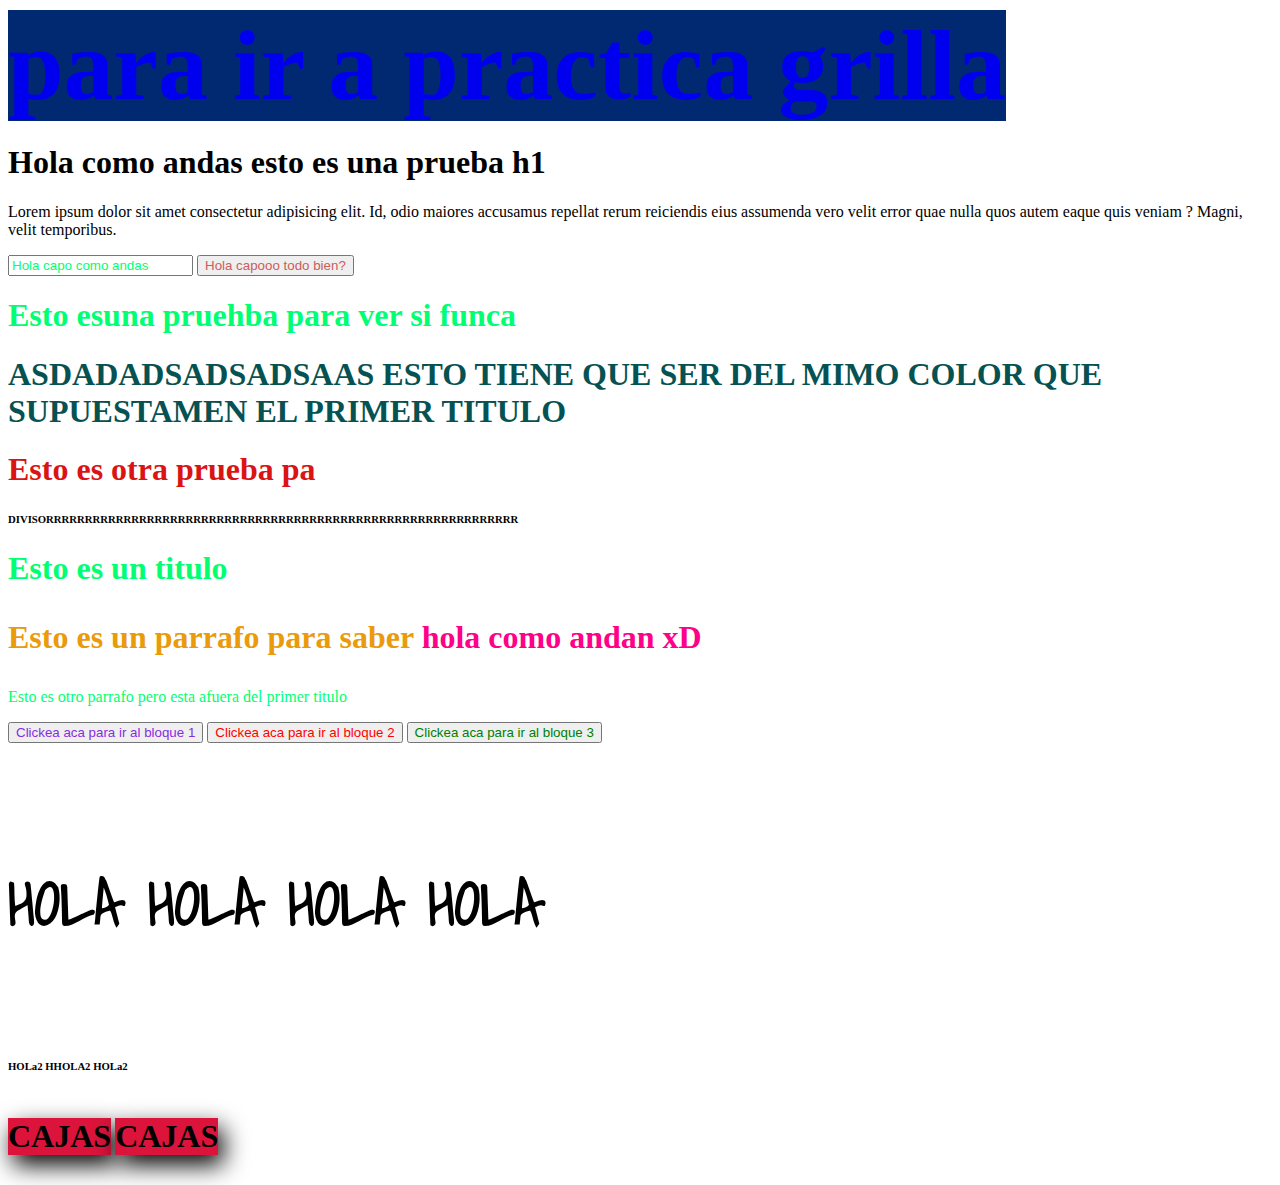
<file: CursoCss/index.htm>
<!DOCTYPE html>
<html lang="en">
<head>
    <meta charset="UTF-8">
    <meta name="viewport" content="width=device-width, initial-scale=1.0">
    <title>
        Aprendiendo CSS
    </title>
    <link rel="stylesheet" href="estilo.css">
    <link href="https://fonts.googleapis.com/css2?family=Shadows+Into+Light&display=swap" rel="stylesheet">
    <link rel="stylesheet" href="C:\Users\Nicolas\Desktop\Programacion\Paginas Web\Esilo con css/normalize.css">
</head>
<body>
    <a href="pagina2.html" style="text-decoration:none"><b class="botonLink">para ir a practica grilla</b></a>
    <h1>Hola como andas esto es una prueba h1</h1>
    
    
    <p>Lorem ipsum dolor sit amet consectetur adipisicing elit. Id, odio
        maiores accusamus repellat rerum reiciendis eius assumenda vero 
        velit error quae nulla quos autem eaque quis veniam
        ? Magni, velit temporibus.</p>
    <input class="titulo" type="text" value="Hola capo como andas">
    <button ColorBotones="si">Hola capooo todo bien?</button>    

    <h1 class="titulo"> Esto esuna pruehba para ver si funca </h1>
    <h1 rancio="si">ASDADADSADSADSAAS ESTO TIENE QUE SER DEL MIMO COLOR QUE SUPUESTAMEN EL PRIMER TITULO</h1>
    <h1 id="id-element">Esto es otra prueba pa</h1>
    <h6>DIVISORRRRRRRRRRRRRRRRRRRRRRRRRRRRRRRRRRRRRRRRRRRRRRRRRRRRRRRRRRRRR</h6>
    <h1 class="titulo">Esto es un titulo
        <p>
            Esto es un parrafo para saber
            <b>
                hola como andan xD
            </b>
        </p>
    </h1>
    <p class="titulo">Esto es otro parrafo pero esta afuera del primer titulo</p>

    <div class="Bloque1">
        <button class="Bloque1__Boton">Clickea aca para ir al bloque 1</button>
        <button class="Bloque1__Boton--Rojo">Clickea aca para ir al bloque 2</button>
        <button class="Bloque1__Boton--Verde">Clickea aca para ir al bloque 3</button>

    <p class="Bloque2">
        <h5 class="Bloque2__Titulo5--Tamano"> HOLA HOLA HOLA HOLA</h5>
        <h6 class="Bloque2__Titulo6--Tipo"> HOLa2 HHOLA2 HOLa2</h6>

    

    </p>    

    <h1 class="PropiedadesCajas"> CAJAS</h1> <h1 class="PropiedadesCajas"> CAJAS</h1>

        

    </div>





</body>







</html>
</file>
<file: CursoCss/estilo.css>
.titulo {
  color: #00ff73;
}

#id-element {
  color: rgb(218, 20, 20);
}

[rancio="si"] {
  color: #065252;
}

h1 p {
  color: #e99b0c;
}

h1 p b {
  color: rgb(255, 0, 136);
}

[ColorBotones="si"] {
  color: indianred;
}

.Bloque1__Boton {
  color: blueviolet;
}
.Bloque1__Boton--Verde {
  color: green;
}
.Bloque1__Boton--Rojo {
  color: red;
}
.Bloque2__Titulo5--Tamano {
  font-size: 4em;
}
.Bloque2__Titulo5--Tamano {
  font-family: "Shadows Into Light", cursive;
}

.PropiedadesCajas {
  background-color: crimson;
  display: inline-block;
  box-shadow: 5px 10px 25px 0 black;
}
.botonLink {
    font-size: 100px;
    background-color: rgb(1, 41, 114);
    
    
    
}
:link, a:visited, a:active {
    text-decoration:none;
}
</file>
